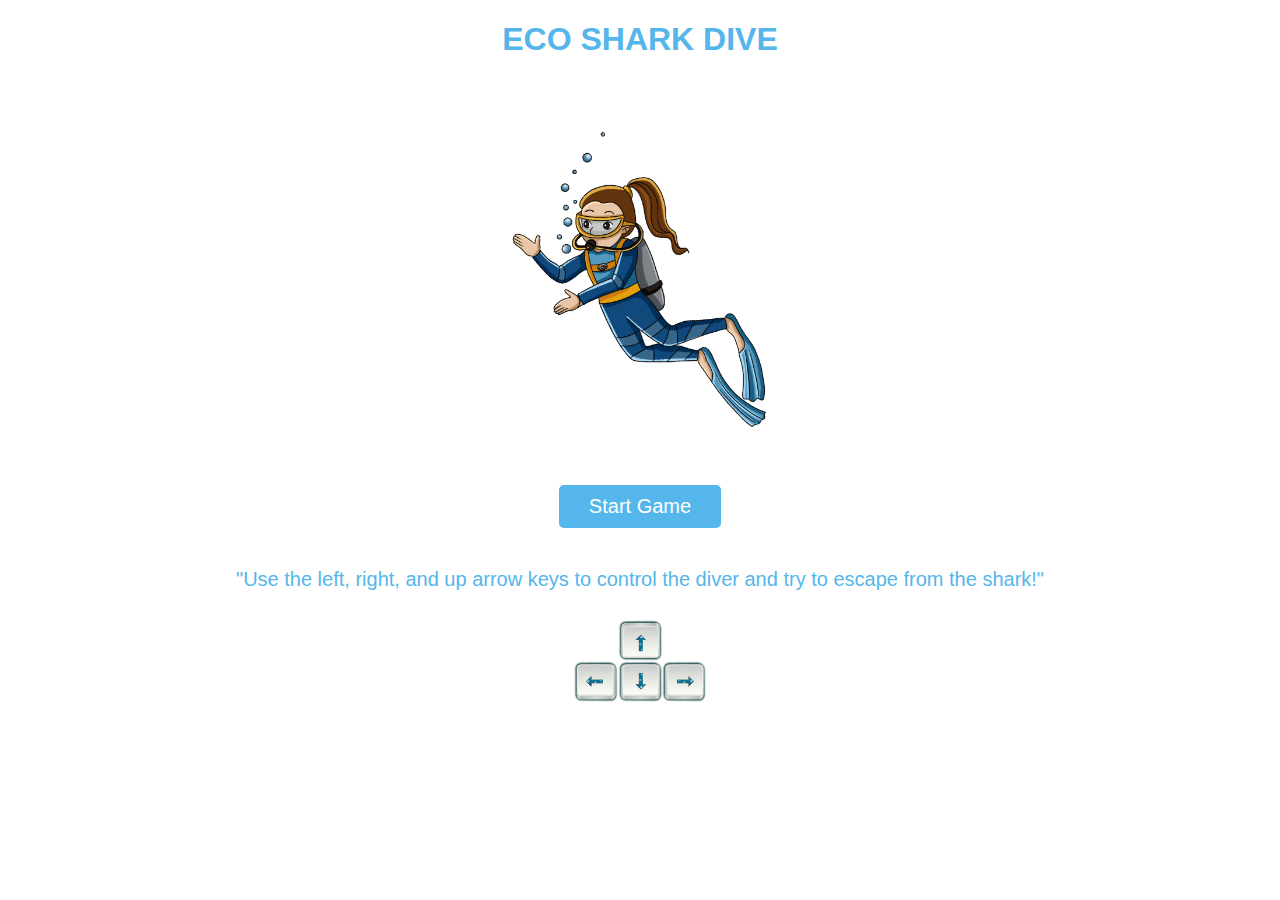
<file: index.html>
<!DOCTYPE html>
<html lang="en">
<head>
    <meta charset="UTF-8">
    <meta name="viewport" content="width=device-width, initial-scale=1.0">
    <meta http-equiv="X-UA-Compatible" content="ie=edge" />
    <link rel="stylesheet" href="/styles/style.css">
    <title>Eco Shark Dive</title>
</head>
<body>
    <main>
      <header class="gameTitle">
        <div class="title">
          <h1>ECO SHARK DIVE</h1>
        
          

      </header>
        <div id="game-intro">

          <img src="/images/diver.png" alt="" class="logo-img" />
        
          <br />
          <button id="start-button">Start Game</button>
          <p>"Use the left, right, and up arrow keys to control the diver and try to escape from the shark!"</p>
          <img src="/images/setas.png" alt="" class="arrows-img" />
        </div>
  
        <div id="game-container">
          <div class="stats">
            <h2>Stats</h2>
            <p>Score: <span id="score"></span></p>
            <p>Lives: <span id="live">8</span></p>
            <p>Time: <span id="time"></span></p>
          </div>

          <div id="game-screen"></div>
        
         
          
        </div>
  
        <div id="game-end">
          <img src="/images/savetheocean.gif" alt="" width="30%"/>
          <h1>Game Over!</h1>
          <br />
          <button id="restart-button">Restart</button>
        </div>
      </main>
      <script src="/js/player.js"></script>
      <script src="/js/obstacle.js"></script>
      <script src="/js/enemy.js"></script>
      <script src="/js/game.js"></script>
      <script src="/js/script.js"></script>

    
</body>
</html>
</file>
<file: styles/style.css>
body {
    padding: 0;
    text-align: center;
  }

  /* ver o tamanho da tela de fundo azul*/

  .title {
    color: #54b6ea;
    font-family: 'Trebuchet MS', 'Lucida Sans Unicode', 'Lucida Grande', 'Lucida Sans', Arial, sans-serif;
    text-align: center;
    margin-top: 10px;
  }


  
  
  #game-intro {
    padding: 30px 10px;
    font-size: 20px;
    color: #54b6ea;
    padding: 30px 40px;
    border: 0;
    box-shadow: 0;
    margin-bottom: 20px;
    font-family: 'Segoe UI', Tahoma, Geneva, Verdana, sans-serif;
  }
  


  /*mudar de acordo com os scores e tempo*/

  #game-container {
 
    display: none;
    width: 100vw;
    padding: 30px 10px;
    justify-content:center;
    color: #54b6ea;
    font-family: 'Trebuchet MS', 'Lucida Sans Unicode', 'Lucida Grande', 'Lucida Sans', Arial, sans-serif;
    padding: 10px 30px;
    border: 0;
    box-shadow: 0;
    border-radius: 5px;
    margin-bottom: 20px;
    margin-top: 10px;
  }

  /*verificar se funciona*/
  
  #game-screen {
    display: none;
    align-content: center;
    padding: 100px 0px;
    overflow: hidden;
    position: relative;
    background-image: url(../images/fundomar2.jpg);
    background-size: cover;

    
  }

  
  /*adequar essa parte*/
  
  @keyframes slide {
    0% {
      background-position: 0 -1000px;
    }
    95% {
      background-position: 0 0;
    }
    100% {
      background-position: 0 50px;
    }
  }
  
  #game-end {
    display: none;
    font-family: 'Trebuchet MS', 'Lucida Sans Unicode', 'Lucida Grande', 'Lucida Sans', Arial, sans-serif;
    color: #54b6ea;
    
  }
  
  .game-intro p {
    font-size: 18px;
    font-family: 'Segoe UI', Tahoma, Geneva, Verdana, sans-serif;
  }
  
  .logo-img {
    width: 350px;
  }
  
  .arrows-img {
    width: 150px;
  }

  /*ok*/
  
  body button {
    font-size: 20px;
    background-color: #54b6ea;
    color: #fff;
    padding: 10px 30px;
    border: 0;
    box-shadow: 0;
    border-radius: 5px;
    margin-bottom: 20px;
    margin-top: 20px;
    font-family: 'Trebuchet MS', 'Lucida Sans Unicode', 'Lucida Grande', 'Lucida Sans', Arial, sans-serif;
  }

  .point-animation {
    animation: point;
    animation-duration: 1s;
  }

  @keyframes point {
    0% {
     opacity: 0
     
    }
    50% {
     opacity: 1
    }
    100% {
     opacity: 0
    }
  }
</file>
